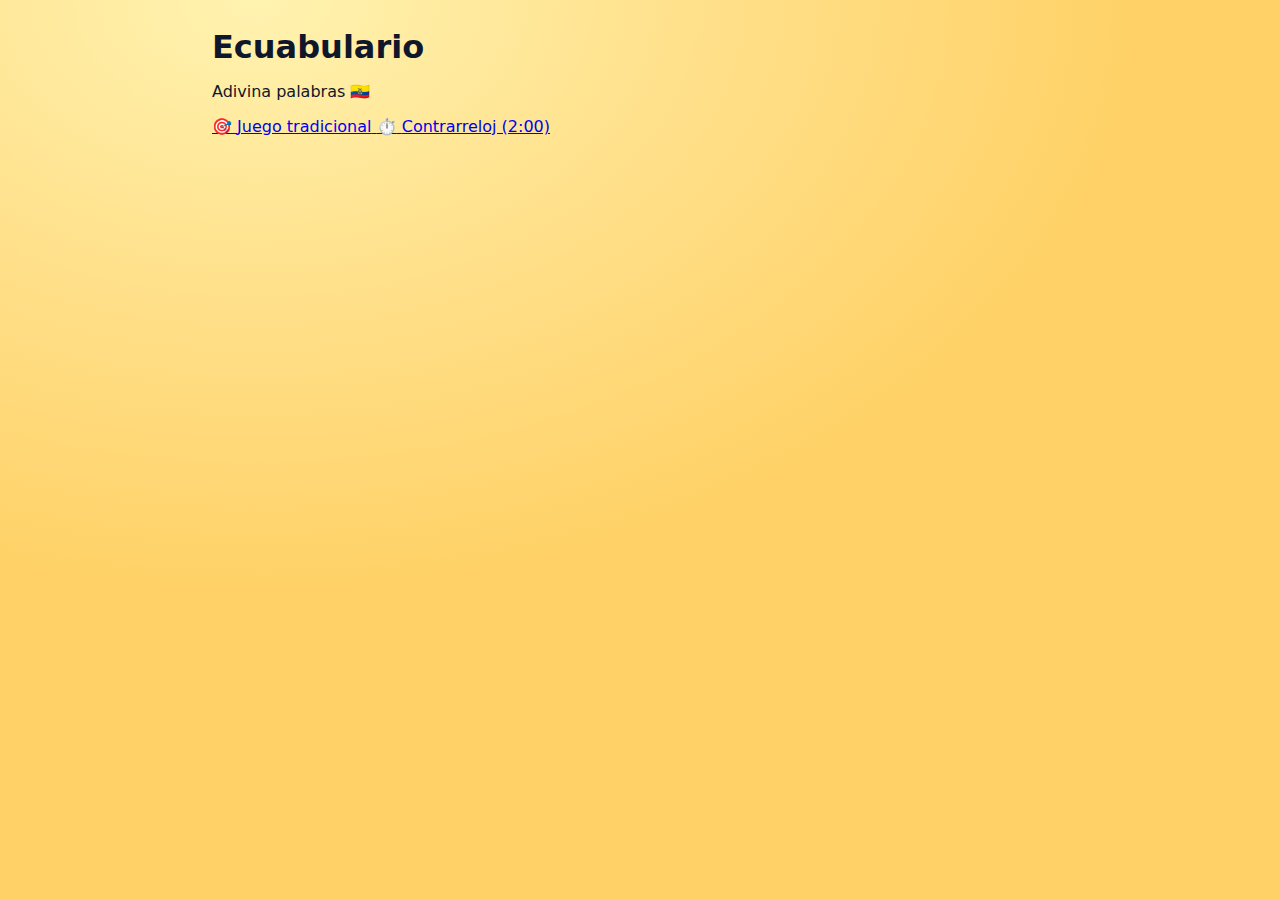
<file: index.html>
<!DOCTYPE html>
<html lang="es">
<head>
  <meta charset="UTF-8" />
  <meta name="viewport" content="width=device-width, initial-scale=1, viewport-fit=cover, maximum-scale=1, user-scalable=no" />
  <title>Ecuabulario — Inicio</title>

  <!-- Asegúrate que el archivo se llama EXACTO: styles.css -->
  <link rel="stylesheet" href="styles.css?v=13" />
</head>
<body class="bg-yellow">
  <div class="wrap">
    <section class="home-card">
      <h1 class="title">Ecuabulario</h1>
      <p class="subtitle">Adivina palabras 🇪🇨</p>

      <div class="btn-grid" role="group" aria-label="Selecciona modo de juego">
        <a class="btn-mode btn-classic" href="game.html">
          <span class="emoji" aria-hidden="true">🎯</span>
          <span>Juego tradicional</span>
        </a>

        <a class="btn-mode btn-time" href="game.html?mode=time">
          <span class="emoji" aria-hidden="true">⏱️</span>
          <span>Contrarreloj (2:00)</span>
        </a>
      </div>
    </section>
  </div>
</body>
</html>
</file>
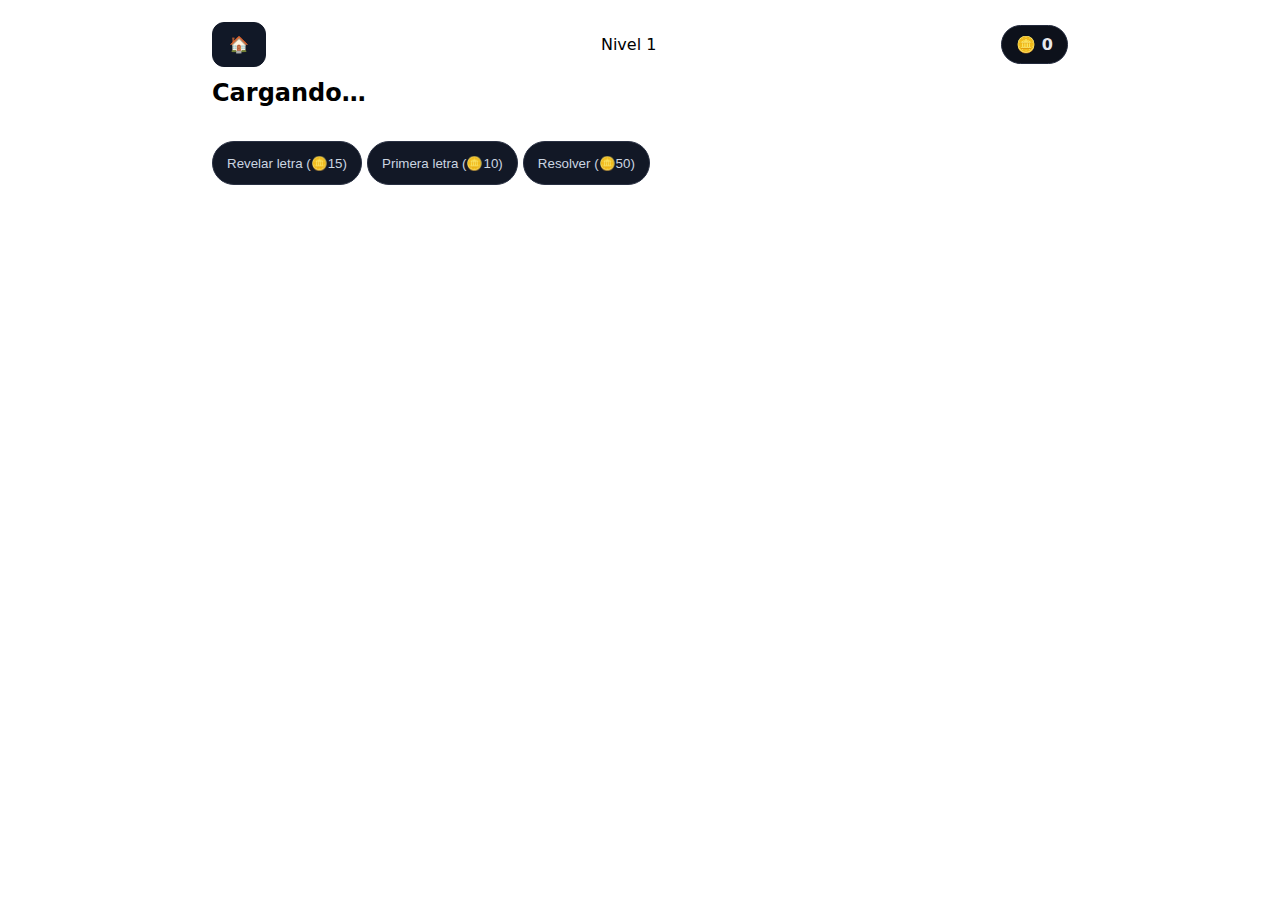
<file: game.html>
<!DOCTYPE html>
<html lang="es">
<head>
  <meta charset="utf-8">
  <meta name="viewport" content="width=device-width,initial-scale=1">
  <title>Ecuabulario – Juego</title>
  <link rel="stylesheet" href="styles.css">
</head>
<body>
  <div class="wrap">
    <header class="topbar">
      <a class="btn" href="index.html">🏠</a>
      <div class="status">
        <span id="level">Nivel 1</span>
        <div class="progress small"><div id="bar" class="bar"></div></div>
      </div>
      <div class="hud">
        <div class="coins">🪙 <span id="coins">0</span></div>
      </div>
    </header>

    <main class="card gamecard" id="gamecard">
      <h2 id="clue" class="clue">Cargando…</h2>

      <div id="slots" class="slots"></div>

      <div class="hints">
        <button id="hint-letter" class="pill">Revelar letra (🪙15)</button>
        <button id="hint-first"  class="pill">Primera letra (🪙10)</button>
        <button id="hint-solve"  class="pill">Resolver (🪙50)</button>
      </div>

      <div id="msg" class="msg"></div>
    </main>

    <!-- Input para levantar el teclado nativo -->
    <input
      id="typer"
      type="text"
      inputmode="text"
      autocomplete="off"
      autocapitalize="off"
      autocorrect="off"
      enterkeyhint="go"
      spellcheck="false"
      class="hidden-input"
    />

    <!-- Fallback para iOS tercos -->
    <div id="editableHack" contenteditable="true" class="hidden-input" aria-label="Escribe aquí"></div>
  </div>

  <script type="module" src="game.js"></script>
</body>
</html>
</file>
<file: styles.css>
:root{
  /* Colores base */
  --text:#0f172a; --muted:#4b5563;
  --ok:#16a34a; --bad:#ef4444; --brand:#111827;
  --yellow1:#fff3b0; --yellow2:#ffe08a; --yellow3:#ffd166;

  /* Superficies y líneas */
  --card:#ffffffcc;  /* superficie clara translúcida */
  --line:#e5e7eb;

  /* Slots (controlados por JS para evitar scroll) */
  --slot-bg:#0b1324; --slot-line:#2f3a55; --slot-focus:#60a5fa;
  --slot-size: 62px;          /* será recalculado por JS */
  --gap-letter: 12px;         /* gap entre letras (en una palabra) */
  --gap-word-row: 14px;       /* gap vertical entre filas de palabras */
  --gap-word-col: 18px;       /* gap horizontal entre palabras */
}

/* Fondo amarillo para TODAS las pantallas */
.bg-yellow{
  background: radial-gradient(900px 600px at 20% 0%, var(--yellow1) 0%, var(--yellow2) 50%, var(--yellow3) 100%);
  min-height: 100vh;
  color: var(--text);
}

*{box-sizing:border-box}
html,body{margin:0;font-family:system-ui,-apple-system,Segoe UI,Roboto,Ubuntu,sans-serif}
.wrap{max-width:900px;margin:0 auto;padding:22px}

/* Header */
.topbar{display:flex;align-items:center;justify-content:space-between;margin-bottom:12px}
.brand{display:flex;gap:8px;align-items:center}
.logo{width:36px;height:36px;border-radius:8px;background:var(--brand);color:#fff;display:grid;place-items:center;font-weight:900}

.hud,.status{display:flex;align-items:center;gap:10px}
.coins{background:#0d111b;border:1px solid #232a3d;padding:9px 14px;border-radius:999px;font-weight:700;color:#e7e9ee}

/* Superficie común (index y game) */
.card.surface{
  background: var(--card);
  border: 1px solid var(--line);
  border-radius: 18px;
  padding: 18px;
  backdrop-filter: blur(2px);
}
.title{margin:6px 0 8px}
.muted{color:var(--muted)}
.actions{margin-top:12px}
.foot{margin-top:16px;color:#374151}

.progress{height:10px;background:#e5e7eb;border-radius:999px;overflow:hidden}
.progress.small{height:8px}
.bar{height:100%;background:linear-gradient(90deg,#22c55e,#84cc16);width:0%}

.btn{border:1px solid var(--brand);background:var(--brand);color:#fff;padding:12px 16px;border-radius:12px;cursor:pointer;text-decoration:none;min-height:44px}
.btn.primary{background:var(--brand)}
.pill{padding:12px 14px;border-radius:999px;border:1px solid #293042;background:#121826;color:#cbd5e1;cursor:pointer;min-height:44px}

/* --- Juego: recuadros protagonistas por PALABRA --- */
.clue{margin:10px 0 14px}

#slots{
  display:flex; flex-wrap:wrap;
  gap: var(--gap-word-row) var(--gap-word-col);
  justify-content:center;
  margin:16px 0 18px;
}
.word{
  display:flex;
  gap: var(--gap-letter);
  flex-wrap: wrap;        /* ← permite que una palabra larga se parta en 2 líneas */
  max-width: 100%;
  justify-content: center;
  row-gap: calc(var(--gap-letter) * 0.6); /* espacio vertical cuando se parte */
}

.slot{
  width: var(--slot-size);
  height: calc(var(--slot-size) * 1.23); /* ~62x76 proporción */
  border:3px solid var(--slot-line);
  border-radius:16px;
  display:grid; place-items:center;
  font-weight:900;
  font-size: calc(var(--slot-size) * 0.32);
  background:var(--slot-bg); color:#e8ecf4;
  box-shadow:0 10px 28px rgba(0,0,0,.25);
  transition:transform .08s, border-color .15s, box-shadow .15s;
}
.slot.filled{animation:pop .08s ease}
.slot.focus{border-color:var(--slot-focus); box-shadow:0 0 0 3px rgba(96,165,250,.25)}
.slot.lock{background:#0f2a18;border-color:#1f4d2c}

@keyframes pop{0%{transform:scale(.92)}100%{transform:scale(1)}}

.msg{min-height:24px;margin-top:10px}
.ok{color:var(--ok)} .bad{color:var(--bad)}
.shake{animation:shake .18s linear 0s 2}
@keyframes shake{0%{transform:translateX(0)}25%{transform:translateX(-4px)}50%{transform:translateX(4px)}75%{transform:translateX(-3px)}100%{transform:translateX(0)}}
.winflash{box-shadow:0 0 0 0 rgba(34,197,94,.0);animation:flash .7s ease}
@keyframes flash{0%{box-shadow:0 0 0 0 rgba(34,197,94,.0)}45%{box-shadow:0 0 40px 6px rgba(34,197,94,.35)}100%{box-shadow:0 0 0 0 rgba(34,197,94,.0)}}

/* Input/fallback dentro del viewport, NO bloquean taps */
.hidden-input{
  position: fixed;
  bottom: 8px;
  left: 50%;
  transform: translateX(-50%);
  width: 1px; height: 1px;       /* suficientemente visible para iOS */
  opacity: 0.01; background: transparent; color: transparent;
  border: 0; caret-color: transparent;
  z-index: 0;               /* debajo de todo */
  pointer-events: none;     /* no intercepta toques */
}

/* Accesibilidad: respeta preferencia de reducir animaciones */
@media (prefers-reduced-motion: reduce){
  *{animation:none !important; transition:none !important}
}

/* Responsive fino */
@media(max-width:520px){
  .word{ gap: max(8px, var(--gap-letter)) }
}
/* --- Evitar que el teclado tape los slots --- */
:root{ --kb-offset: 0px; }

.kb-fix{
  transform: translateY(calc(-1 * var(--kb-offset)));
  transition: transform .2s ease;
  will-change: transform;
}

/* Extra padding seguro con notch al abrir teclado */
@supports (padding-bottom: env(safe-area-inset-bottom)){
  .wrap{ padding-bottom: calc(22px + env(safe-area-inset-bottom)); }
}
</file>
